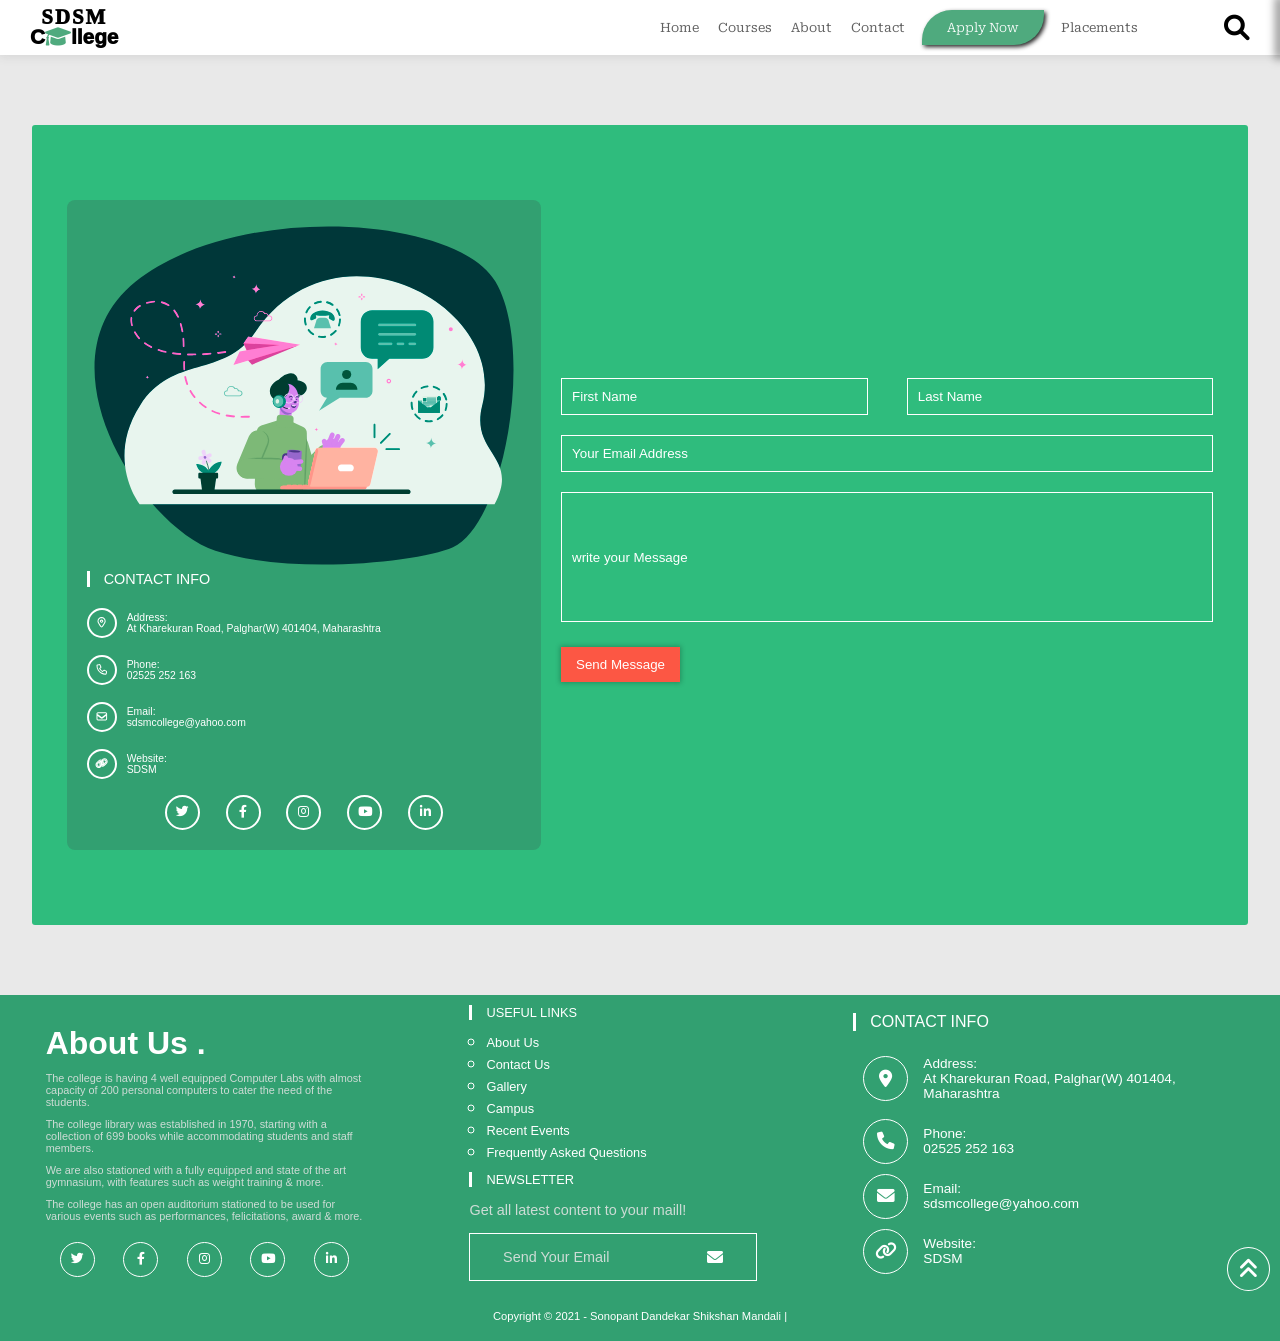
<file: Email box.html>
<!DOCTYPE html>
<html lang="en">
<head>
    <meta charset="UTF-8">
    <meta http-equiv="X-UA-Compatible" content="IE=edge">
    <meta name="viewport" content="width=device-width, initial-scale=1.0">
    <title>Document</title>
    <link rel="stylesheet" href="style.css">
    <link rel="stylesheet" href="css/all.css">
    <link rel="stylesheet" href="phone.css">
    <link rel="stylesheet" href="all pages stylesheet/Email box.css">
    <link rel="stylesheet" href="https://unpkg.com/aos@next/dist/aos.css" />
</head>
<body>
    <nav>
        <a href=""><h1>SDSM <br> <span>C<i class="fa-solid fa-graduation-cap"></i>llege</span></h1></a>
          <ul class="menubar">
              <li><a href="SDSM website.html">Home</a></li>
              <li>
                  <a href="SDSM website.html">Courses</a>
              </li>
              <li><a href="#footer">About</a></li>
              <li><a href="Email box.html">Contact</a></li>
              <li><a href="https://sdsm.dextro20.in/DEGREE/Registration/form.php">Apply Now</a></li>
              <li><a href="SDSM website.html">Placements</a></li>
          </ul>
          <img class="toggle" src="images/menu.png" alt="">
          <i id="searchbar" class="fa-solid fa-magnifying-glass" onclick="searchon()"></i>
          <div class="search">
            <input type="search" placeholder="Search">
            <i class="fa-solid fa-xmark" onclick="searchclose()"></i>
          </div>
      </nav>

  <div class="email-container" id="scroll">
      <div class="contact-box">
          <img src="images/white-wolf-finance-contact-us.svg" alt="">
          <div class="contact-info">
            <h3>CONTACT INFO</h3>
            <div>
                <i class="fa-solid fa-location-dot"></i>
                <p>
                    Address: <br> At Kharekuran Road,
                     Palghar(W) 401404, Maharashtra
                </p>
            </div>
            <div>
                <i class="fa-solid fa-phone"></i>
                <p>
                    Phone: <br> 02525 252 163
                </p>
            </div>
            <div>
                <i class="fa-solid fa-envelope"></i>
                <p>
                    Email: <br> sdsmcollege@yahoo.com
                </p>
            </div>
            <div>
                <i class="fa-solid fa-link"></i>
                <p>
                    Website: <br> <a href="">SDSM</a>
                </p>
            </div>
        </div>
        <div>
            <a href="https://twitter.com/Sdsm_official?t=mgZFbMHrIh0nEjlXbS2qrg&s=09"><i class="fa-brands fa-twitter"></i></a>
            <a href="https://www.facebook.com/Sdsmcs/"><i class="fa-brands fa-facebook-f"></i></a>
            <a href="https://instagram.com/sdsm_cs?utm_medium=copy_link"><i class="fa-brands fa-instagram"></i></a>
            <a href="https://youtube.com/channel/UCTYMOsddX1xAMnzjykWNmyA"><i class="fa-brands fa-youtube"></i></a>
            <a href=""><i class="fa-brands fa-linkedin-in"></i></a>
        </div>
      </div>
      <div class="mail-box">
          <input type="text" placeholder="First Name">
          <input type="text" placeholder="Last Name">
          <input type="text" placeholder="Your Email Address">
          <input type="text" placeholder="write your Message">
          <button>Send Message</button>
      </div>
  </div>






<footer id="footer">
  <div class="about">
      <h1>About Us <span>.</span></h1>
          <p>The college is having 4 well equipped Computer Labs with almost
           capacity of 200 personal computers to cater the need of the students.
          </p>
          <p>The college library was established in 1970, starting with a collection
               of 699 books while accommodating students and staff members.
          </p>
          <p>
              We are also stationed with a fully equipped and state of the art gymnasium,
               with features such as weight training & more.
          </p>
          <p>
              The college has an open auditorium stationed to be used for various events
               such as performances, felicitations, award & more.
          </p>
          <div>
              <a href="https://twitter.com/Sdsm_official?t=mgZFbMHrIh0nEjlXbS2qrg&s=09"><i class="fa-brands fa-twitter"></i></a>
              <a href="https://www.facebook.com/Sdsmcs/"><i class="fa-brands fa-facebook-f"></i></a>
              <a href="https://instagram.com/sdsm_cs?utm_medium=copy_link"><i class="fa-brands fa-instagram"></i></a>
              <a href="https://youtube.com/channel/UCTYMOsddX1xAMnzjykWNmyA"><i class="fa-brands fa-youtube"></i></a>
              <a href="">
                <i class="fa-brands fa-linkedin-in"></i></a>
          </div>
  </div>
  <div class="useful-link">
      <h3>USEFUL LINKS</h3>
      <ul>
          <li><a href="">About Us</a></li>
          <li><a href="Email box.html">Contact Us</a></li>
          <li><a href="college Infrastructure.html">Gallery</a></li>
          <li><a href="">Campus</a></li>
          <li><a href="">Recent Events</a></li>
          <li><a href="https://m.facebook.com/messages/t/111681871445814">Frequently Asked Questions</a></li>
      </ul>
      <h3>NEWSLETTER</h3>
      <p>Get all latest content to your maill!</p>
      <a href="Email box.html">
          <div>
              <p>Send Your Email</p>
              <i class="fa-solid fa-envelope"></i>
          </div>
      </a>
  </div>
  
  <div class="contact-info" id="">
      <h3>CONTACT INFO</h3>
      <div>
          <i class="fa-solid fa-location-dot"></i>
          <p>
              Address: <br> At Kharekuran Road,
               Palghar(W) 401404, Maharashtra
          </p>
      </div>
      <div>
          <i class="fa-solid fa-phone"></i>
          <p>
              Phone: <br> 02525 252 163
          </p>
      </div>
      <div>
          <i class="fa-solid fa-envelope"></i>
          <p>
              Email: <br> sdsmcollege@yahoo.com
          </p>
      </div>
      <div>
          <i class="fa-solid fa-link"></i>
          <p>
              Website: <br> <a href="">SDSM</a>
          </p>
      </div>
  </div>
<header><a href="#scroll">
  <i class="fa-solid fa-angles-up"></i>
</a>
</header>
</footer>
<div class="copyright">
Copyright © 2021 - Sonopant Dandekar Shikshan Mandali |
</div>


<script src="main.js" type="text/javascript" charset="utf-8">
</script>


<script src="https://unpkg.com/aos@next/dist/aos.js"></script>
<script>
AOS.init();
</script>
</body>
</html>
</file>
<file: style.css>
@import url('https://fonts.googleapis.com/css2?family=Roboto+Serif:wght@200&display=swap');

@font-face{
  src: url(font/Poppins-Light.ttf);
  font-family: poppins;
}

*{
    margin: 0;
    padding: 0;
    box-sizing: border-box;
    font-family: Arial, Helvetica, sans-serif;
}
html{
    scroll-behavior: smooth;
}
body{
    width: 100%;
    background: #E6E6E6DE;
}
@keyframes animated{
  0%{
    transform: scale(0);
  }
  100%{
    transform: scale(1);
  }
}
nav{
    height: 55px;
    width: 100%;
    justify-content: space-between;
    align-items: center;
    display: flex;
    padding: 2px 15px;
    position: sticky;
    top: 0px;
    z-index: 10;
    background: rgb(240, 240, 240);
    background: #6D61F1;
    border-top: 3px solid #fc5744;
    border-width: 0px;
    background: white;
    padding-right: 100px;
    box-shadow: 0 0 10px 1px #3E3E3E21;
}
nav a{
    margin-left: 15px;
    text-decoration: none;
}
nav a h1{
    font-size: 1.3rem;
    font-family: algerian;
    letter-spacing: 2px;
    justify-content: center;
    align-items: center;
    display: flex;
    flex-flow: column;
    color: #363636;
    font-weight: 1000;
    color: black;
    line-height: 20px;
}
nav a h1 span{
    color: #363636;
    color: orangered;
    color: black;
    letter-spacing: 0;
    font-size: 1.3rem;
}
nav a h1 span i{
    color: #4FAA7E;
    position: relative;
}
nav img{
    height: 30px;
    width: 30px;
    filter: invert(1);
    display: none;
}
nav ul{
    list-style: none;
    justify-content: space-between;
    align-items: center;
    display: flex;
    margin-right: 40px;
    position: relative;
}
nav ul li{
    display: flex;
    justify-content: center;
    align-items: center;
}
nav ul li a{
    font-size: 0.8rem;
    padding: 3px 2px;
    color: white;
    text-decoration: none;
    font-family: 'roboto serif', sans-serif;
    position: relative;
    justify-content: center;
    align-items: center;
    display: flex;
    flex-wrap: wrap;
    color: #616161;
}
nav ul li:nth-child(2) a i{
    margin-left: 5px;
    font-size: 0.8rem;
}

nav ul li:nth-child(2) a div{
    height: 100%;
    width: 100%;
    top: 20px;
    display: flex;
    background: red;
}
nav ul li:nth-child(5) a{
    padding: 10px 25px;
    border-radius: 30px 0 30px 0;
    font-weight: 300;
    box-shadow: -3px -3px 4px 0px rgb(255, 255, 255, 0.09),2px 2px 4px 0px rgba(0, 0, 0, 0.849);
    overflow: hidden;
    background: #fc5744;
    background: #4FAA7E;
    color: white;
}
nav ul li:nth-child(5) a:hover{
    color: lightgray;
    background: transparent;
    color: white;
    border: 2px solid transparent;
    font-weight: 0;
    border-width: 0;
}
nav ul li:nth-child(5) a::before{
    height: 100%;
}
nav ul li:nth-child(5) a:hover::before{
    height: 100%;
    width: 100%;
    background: rgb(43, 22, 231);
    z-index: -1;
    border-radius: 30px 0 30px 0;
    background: orangered;
}
nav ul li a::before{
    content: "";
    height: 2px;
    width: 0%;
    bottom: 0;
    position: absolute;
    background: orangered;
}
nav ul li a:hover::before{
    width: 100%;
    transition: 0.2s;
}
nav #searchbar{
  position: absolute;
  font-size: 1.6rem;
  color: #000000;
  color: white;
  right: 30px;
  cursor: pointer;
  color: black;
}
nav .search{
  height: 100%;
  width: 100%;
  justify-content: space-between;
  align-items: center;
  display: flex;
  flex-wrap: wrap;
  position: absolute;
  z-index: 1000;
  right: 0px;
  top: 0;
  overflow: hidden;
  transition: 0.2s;
  border-bottom: 0px solid black;
  box-shadow: 0 0 10px 4px rgb(0, 0, 0, 0.5);
}
nav .search input{
  height: 100%;
  width: 85%;
  background: #2d3161;
  outline: none;
  border-width: 0;
  text-align: center;
  color: black;
  caret-color: orangered;
  background: #DBDBDB;
}
nav .search input::placeholder{
  color: gray;
}
nav .search .fa-xmark{
  height: 100%;
  width: 15%;
  text-align: center;
  background: #2d3161;
  display: grid;
  place-items: center;
  font-size: 1.5rem;
  cursor: pointer;
  color: black;
  background: #DBDBDB;
}
.main-container{
    min-height: calc(100vh - 55px);
    width: 100%;
    position: relative;
    display: flex;
    align-items: center;
    flex-wrap: wrap;
    margin: auto;
    overflow: hidden;
    background: linear-gradient(30deg,purple,rgb(20, 0, 75) 50%);
    background: url(images/backgron.jpg) no-repeat;
    background-size: cover;
    background-position-y: 40%;
    background: white;
    animation: animated 0.3s linear 1;
}

/*.main-container::before{
  content: "";
  position: absolute;
  height: 100%;
  width: 100%;
  transform: rotate(0deg);
  background: #001431;
  background: gray;
  opacity: 0.5;
}*/
.main-container::after{
    content: "";
    position: absolute;
    height: 70%;
    width: 10%;
    background: linear-gradient(to left,cyan,transparent);
    bottom: 0;
    right: -22%;
    transform: rotate(10deg) scale(5);
    filter: blur(5px);
    opacity: 0.5;
  }
.main-container-content{
    width: 50%;
    display: flex;
    flex-flow: column;
    padding: 50px 0;
    padding-bottom: 80px;
    margin-left: 0px;
    padding-left: 5%;
    z-index: 2;
    background-size: cover;
    position: relative;
    overflow: hidden;
}

.main-container-content::before{
  content: "";
  height: 100%;
  width: 100%;
  top: 0;
  left: 0;
  position: absolute;
}

.main-container-content h1{
    width: 100%;
    z-index: 3;
    font-weight: 500;
    font-size: 1.8rem;
    text-align: left;
    color: black;
}
.main-container-content h1 span{
  line-height: 25px;
  margin-top: 5px;
  color: white;
  text-align: left;
  color: #B7706E;
}
.main-container-content p{
    width: 90%;
    font-size: 0.7rem;
    color: rgb(199, 199, 199);
     margin-top: 20px;
     z-index: 3;
     font-size: 100;
     text-align: left;
     margin-top: 10px;
     line-height: 15px;
     color: #616161;
}
.main-container-content div{
    margin-top: 20px;
    z-index: 3;
    width: 100%;
    display: flex;
    justify-content: left;
}
.main-container-content div a:nth-child(1){
    background: rgb(255, 0, 255);
    text-decoration: none;
    padding: 15px 20px;
    color: white;
    background: #fc5744;
    border-radius: 5px;
    margin-right: 15px;
    background: #5A8C73;
}
.main-container-content div a:nth-child(1):hover{
    background: #6D61F1;
    transition: 0.2s;
}
.main-container-content div a:nth-child(2){
    text-decoration: none;
    color: white;
    font-family: arial;
    padding: 15px 20px;
    border-radius: 5px;
    background: transparent;
    border: 2px solid black;
    color: black;
}
.main-container-content div a:nth-child(2):hover{
    background: #6D61F1;
    transition: 0.2s;
    border: 2px solid transparent;
    color: white;
}
.main-container img{
  position: absolute;
  right: -5%;
  height: 60%;
  animation: updown 1s alternate infinite;
}
@keyframes updown{
  0%{
    transform: translateY(-10px);
  }
  100%{
    transform: translateY(10px);
  }
}

.cs-main-container{
  background: url(images/lab.jpg) no-repeat;
  background-size: cover;
}
.main-container footer{
    height: 60px;
    width: 100%;
    backdrop-filter: blur(3px);
    z-index: 2;
    border: 0px solid rgba(255, 255, 255, 0.25);
    display: flex;
    justify-content: space-around;
    align-items: center;
    padding: 7px 0;
    overflow: hidden;
    bottom: 2px;
    border-color: white;
    background: #2d3161;
    position: absolute;
    margin: auto;
    background: white;
    box-shadow: 0 0 30px 1px #3E3E3E21;
}

.main-container footer div{
    height: 100%;
    width: 25%;
    display: flex;
    justify-items: center;
    align-items: center;
    flex-flow: column;
    color: #8a91e2e5;
    color: black;
    border-right: 1px solid rgb(255,255,255,0.085);
}
.main-container footer div h1{
    justify-content: space-between;
    align-items: center;
    display: flex;
    margin-top: 4px;
}
.main-container footer div h1 span{
    color: rgb(255, 255, 255);
    font-size: 1.5rem;
    font-weight: 400;
    color: #616161;
}
.main-container footer div h1 img{
    height: 20px;
    width: 20px;
    display: block;
    filter: invert(1);
    margin-right: 10px;
    display: none;
}





.container2{
  min-height: 100vh;
  width: 100%;
  display: flex;
  justify-content: center;
  align-items: center;
  flex-flow: column;
  position: relative;
  overflow: hidden;
}
.container2 h1{
  text-align: center;
  font-size: 1.8rem;
  margin-top: 90px;
  color: black;
  font-weight: 400;
}
.container2 h1 span{
  font-size: 1rem;
  letter-spacing: 3px;
  color: #B7706E;
}
.container2 .container2-courses{
  width: 100%;
  display: flex;
  justify-content: space-around;
  align-items: center;
  margin-top: 50px;
  flex-wrap: wrap;
  padding: 60px 10px;
}
.container2 .container2-courses div{
  min-height: 190px;
  width: 22%;
  background: gainsboro;
  background: #2d3161;
  margin-top: 10px;
  box-shadow: 0 0 15px 1px rgb(0, 0, 0,0.105);
  border-radius: 10px;
  display: flex;
  justify-content: center;
  align-items: center;
  position: relative;
  background: white;
}
.container2 .container2-courses div h1{
  font-size: 1.6rem;
  margin-top: 10px;
  z-index: 5;
}
.container2 .container2-courses div img{
  height: 90%;
  width: 90%;
  position: absolute;
  top: 50%;
  left: 50%;
  transform: translateX(-50%) translateY(-50%);
}
.container2 .container2-courses div i{
  height: 80px;
  width: 80px;
  top: -70px;
  position: absolute;
  background: #2d3161;
  border-radius: 50%;
  z-index: -2;
  /*box-shadow: 2px 3px 3px 0 rgba(0, 0, 0, 0.453);*/
  justify-content: center;
  align-items: center;
  display: flex;
  font-size: 2rem;
  color: black;
  background: white;
  display: none;
}
.container2 .container2-courses div a{
  height: 40px;
  bottom: -25px;
  position: absolute;
  color: white;
  border-radius: 5px;
  z-index: 2;
  box-shadow: 2px -3px 3px 0 rgba(0, 0, 0, 0.562);
  justify-content: center;
  align-items: center;
  display: flex;
  font-size: 0.8rem;
  text-decoration: none;
  padding: 2px 30px;
  background: #fc5744;
  z-index: 6;
  background: #5A8C73;
}
.container2 .container2-courses div a:hover{
  height: 45px;
  padding: 2px 40px;
  transition: 0.3s;
}
.container2 .placement{
  min-height: 100vh;
  width: 100%;
  background: rgb(0, 0, 80);
  margin-top: 20px;
  justify-content: center;
  align-items: center;
  display: flex;
  flex-flow: column;
  background: white;
}
.container2 .placement h1{
  margin-top: 30px;
  color: black;
  font-weight: 300;
}
.container2 .placement h1 span{
  font-weight: 400;
  font-size: 0.9rem;
  color: #B67070;
}
.container2 .placement p{
  width: 70%;
  text-align: center;
  color: #c7c7c7;
  margin-top: 10px;
}
.container2 .placement h2{
  margin-top: 40px;
  color: black;
  text-align: center;
  font-weight: 100;
}
.container2 .placement h2 span{
  font-weight: 300;
  font-size: 1rem;
  color: #6D61F1;
  color: #B67070;

}
.container2 .placement .companies-box{
  width: 80%;
  display: flex;
  justify-content: space-around;
  flex-wrap: wrap;
  padding-bottom: 70px;
}
.container2 .placement .companies-box div{
  width: 30%;
  min-height: 400px;
  background: rgb(255, 255, 255,0.045);
  margin-top: 50px;
  display: flex;
  justify-content: center;
  align-items: center;
  flex-flow: column;
  backdrop-filter: blur(4px);
  padding: 30px 0px;
  border-radius: 15px;
  overflow: hidden;
  box-shadow: 0 0 25px 1px rgb(0, 0, 0,0.145);
  transform: scale(0.9);
  background: #2d3161;
  border-top: 0px solid gray;
  border-bottom: 0px solid gray;
  background: white;
}
.container2 .placement .companies-box div:nth-child(3) img{
  filter: invert(1);
}
/*
.container2 .placement .companies-box div::before{
  content: "";
  position: absolute;
  height: 5px;
  width: 100%;
  top: 0;
  left: 0;
  background: linear-gradient(to right, rgb(43, 22, 231),blue,cyan);
  display: none;
}
.container2 .placement .companies-box div::after{
  content: "";
  position: absolute;
  height: 5px;
  width: 100%;
  bottom: 0;
  left: 0;
  background: linear-gradient(to right, rgb(43, 22, 231),blue,cyan);
  display: none;
}*/

.container2 .placement .companies-box div img{
  width: 60%;
}
.container2 .placement .companies-box div p{
  width: 75%;
  color: aliceblue;
  font-weight: 300;
  margin-top: 30px;
  color: black;
}

.container3{
  min-height: 100vh;
  width: 100%;
  display: flex;
  justify-content: center;
  align-items: center;
  flex-flow: column;
  position: relative;
  overflow: hidden;
  background: #32A071;
  padding: 20px 0;
}
.container3 h1{
  text-align: center;
  font-size: 1.8rem;
  margin-top: 30px;
  color: white;
}
.container3 h1 span{
  font-size: 1rem;
  color: #6D61F1;
  letter-spacing: 2px;
  color: black;
}
.container3 .container3-blog{
  width: 100%;
  display: flex;
  justify-content: space-between;
  align-items: center;
  margin-top: 50px;
  flex-wrap: wrap;
  padding: 0px 30px;
  padding-top: 60px;
  background: transparent;
}
.container3 .container3-blog section{
  width: 40%;
  background: #2d3161;
  border-radius: 7px;
  overflow: hidden;
  box-shadow: 0 0 25px 1px rgb(0, 0, 0,0.2);
  background: transparent;
  border: 0.5px solid white;
}
.container3 .container3-blog section img{
  width: 100%;
}
.container3 .container3-blog section p{
  width: 90%;
  margin: 0 auto;
  margin-top: 20px;
  color: #c7c7c7;
}
.container3 .container3-blog section h1{
  width: 90%;
  margin: 0 auto;
  margin-top: 20px;
  text-align: left;
  font-size: 1.3rem;
}
.container3 .container3-blog section a{
  width: 40%;
  display: block;
  padding: 15px;
  background: #fc5744;
  margin: 30px auto;
  text-align: center;
  box-shadow: 0 0 3px 2px rgb(0, 0, 0,0.045);
  text-decoration: none;
  position: relative;
  z-index: 2;
  color: white;
  border-radius: 4px;
}
.container3 .container3-blog section a::before{
  content: "";
  height: 0%;
  width: 100%;
  bottom: 0;
  left: 0;
  background: #E8651C;
  position: absolute;
  z-index: -1;
  border-radius: 4px;
}

.container3 .container3-blog section a:hover{
  background: transparent;
  color: white;
}
.container3 .container3-blog section a:hover::before{
  height: 100%;
  transition: 0.3s;
  z-index: -1;
}
.container3 .container3-blog .blog-box{
  width: 50%;
  border-radius: 7px;
  overflow: hidden;
  display: flex;
  justify-content: space-between;
  flex-wrap: wrap;
  background: transparent;
}
.container3 .container3-blog .blog-box div{
  min-height: 300px;
  width: 45%;
  background: gainsboro;
  margin-top: 20px;
  border-radius: 8px;
  overflow: hidden;
  background: #2d3161;
  background: transparent;
  box-shadow: 0 0 25px 3px rgb(0, 0, 0,0.3);
  border: 0.5px solid white;
}
.container3 .container3-blog .blog-box div img{
  width: 100%;
}
.container3 .container3-blog .blog-box div p{
  margin: 10px 15px;
  font-size: 0.8rem;
  color: #c7c7c7;
}
.container3 .container3-blog .blog-box div h1{
  width: 90%;
  margin: 0 auto;
  margin-top: 10px;
  text-align: left;
  font-size: 0.7rem;
}
.container3 .container3-blog .blog-box div a{
  width: 80%;
  display: block;
  padding: 15px;
  background: #fc5744;
  margin: 10px auto;
  text-align: center;
  box-shadow: 0 0 3px 2px rgb(0, 0, 0,0.045);
  text-decoration: none;
  position: relative;
  z-index: 2;
  color: white;
  border-radius: 4px;
}
.container3 .container3-blog .blog-box div a::before{
  content: "";
  height: 0%;
  width: 100%;
  bottom: 0;
  left: 0;
  background: #E8651C;
  position: absolute;
  z-index: -1;
  border-radius: 4px;
}

.container3 .container3-blog .blog-box div a:hover{
  background: transparent;
  color: white;
}
.container3 .container3-blog .blog-box div a:hover::before{
  height: 100%;
  transition: 0.3s;
  z-index: -1;
}
.trending-courses{
  min-height: 100vh;
  width: 100%;
  display: flex;
  justify-content: center;
  align-items: center;
  flex-flow: column;
  background: url(images/background.jpg) no-repeat;
  background-size: cover;
  position: relative;
  margin-top: 0px;
  overflow: hidden;
}
.trending-courses::before{
  content: "";
  height: 100%;
  width: 100%;
  position: absolute;
  top: 0;
  left: 0;
  background: #001431;
  background: #3BA44782;
  opacity: 0.8;
}
.trending-courses h1{
  text-align: center;
  color: white;
  z-index: 2;
  font-size: 3.1rem;
  font-weight: bold;
  width: 80%;
}
.trending-courses h1 span{
  display: inline-block;
  margin-bottom: 20px;
  font-weight: 300;
}
.trending-courses p{
  color: white;
  z-index: 2;
  font-size: 1.8rem;
  margin-top: 30px;
  width: 80%;
  text-align: center;
}
.container4{
  min-height: 100vh;
  width: 100%;
  display: flex;
  justify-content: center;
  align-items: center;
  flex-flow: column;
  position: relative;
  overflow: hidden;
  background: #F6FCF8;
  padding: 30px 0;
}
.container4 h1{
  text-align: center;
  font-size: 1.8rem;
  margin-top: 30px;
  color: black;
}
.container4 h1 span{
  font-size: 0.9rem;
  color: #B67070;
  letter-spacing: 2px;
}
.container4 .students{
  width: 100%;
  display: flex;
  justify-content: space-around;
  margin-top: 50px;
  flex-wrap: wrap;
}
.container4 .students div{
  width: 45%;
  padding: 30px 20px;
  background: #2d3161;
  border-radius: 10px;
  margin-top: 50px;
  border-top: 0px solid #E8651C;
  border-bottom: 0px solid #E8651C;
  color: #6D61F1;
  background: transparent;
  box-shadow: 0 0 25px 1px rgb(0, 0, 0,0.105);
}
.container4 .students div p{
  margin: 30px 0px;
  font-size: 0.8rem;
  text-align: left;
  color: #2B2B2BD4;
}
.container4 .students div h3{
  color: #D6650A;
}
.container4 .students div p:nth-child(4){
  margin-top: 10px;
}
.container4 .students div img{
  width: 100%;
}



.container5{
    min-height: 100vh;
    width: 100%;
    position: relative;
    display: flex;
    justify-content: center;
    flex-wrap: wrap;
    overflow: hidden;
    padding-top: 0px;
    padding-bottom: 0px;
    background: linear-gradient(30deg,#00002cf5,#201850 70%);
    background: transparent;
    margin-top: 0px;
    padding: 20px 0;
}
.container5 h1{
    width: 85%;
    text-align: left;
    margin-top: 40px;
    color: black;
    position: relative;
}
.container5 h1 a{
    position: absolute;
    top: 10px;
    right: 0px;
    text-decoration: none;
    font-size: 1.4rem;
    color: #B67070;
}
.container5 h1 a:hover{
    color: #E8651C;
}
.container5 .gallery{
    width: 90%;
    display: flex;
    justify-content: space-between;
    align-items: center;
    flex-wrap: wrap;
    padding: 40px 0;
}
.container5 .gallery div{
    position: relative;
    box-shadow: 0 0 25px 3px rgba(0, 0, 0, 0.2);
    border-radius: 10px;
    overflow: hidden;
}
.container5 .gallery div::before{
    content: "";
    height: 0%;
    width: 100%;
    bottom: 0;
    position: absolute;
    background: #2d3161;
    opacity: 0.5;
}
.container5 .gallery div:hover::before{
    transition: 0.3s;
    height: 100%;
}
.container5 .gallery div span{
    position: absolute;
    bottom: -50px;
    right: 20px;
    background: linear-gradient(to right,#00002cf5,#201850 70%);
    color: white;
    padding: 7px 15px;
    font-family: arial;
    font-size: 0.9rem;
    background: #6D61F1;
    border: 5px solid #6D61F1;
    backdrop-filter: blur(0px);
    border-radius: 30px; 
}
.container5 .gallery div:hover span{
    bottom: 20px;
    transition: 0.4s;
}
.container5 .gallery div{
    margin-top: 60px;
}
.container5 .gallery div:nth-child(1){
    height: 240px;
    width: 48%;
    background: white;
    background: url(images/lab.jpg) no-repeat;
    background-size: 100% 100%;
}
.container5 .gallery div:nth-child(2){
    height: 240px;
    width: 48%;
    background: white;
    background: url(images/backgron.jpg) no-repeat;
    background-size: cover;
}
.container5 .gallery div:nth-child(3){
    height: 240px;
    width: 48%;
    background: white;
    background: url(images/gym.jpeg) no-repeat;
    background-size: cover;
}
.container5 .gallery div:nth-child(4){
    height: 240px;
    width: 48%;
    background: white;
    background: url(images/ground.png) no-repeat;
    background-size: cover;
}
.container5 .gallery div:nth-child(5){
    height: 240px;
    width: 48%;
    background: white;
    background: url(images/library.jpeg) no-repeat;
    background-size: cover;
}
.container5 .gallery div:nth-child(6){
    height: 240px;
    width: 48%;
    background: white;
    background: url(images/park.jpg) no-repeat;
    background-size: cover;
}
.college-commuittee{
  min-height: 100Vh;
  width: 100%;
  display: flex;
  justify-content: space-around;
  flex-wrap: wrap;
  padding: 70px 5px;
  overflow: hidden;
  background: white;
}
.college-commuittee h1{
  width: 80%;
  text-align: center;
  color: black;
  font-weight: 400;
}
.college-commuittee div{
  width: 30%;
  display: flex;
  flex-flow: column;
  justify-content: center;
  align-items: center;
  margin-top: 50px;
  background: #2d3161;
  padding: 20px 0;
  border-radius: 8px;
  transform: scale(0.9);
  box-shadow: 0 0 25px 1px rgb(0, 0, 0,0.15);
  border: 0px solid orange;
  background: transparent;
}
.college-commuittee div:nth-child(2) h2{
  margin-top: -15px;
}
.college-commuittee div img{
  width: 60%;
  border: 0px solid white;
}
.college-commuittee div h2{
  width: 80%;
  margin-top: 0px;
  color: black;
  font-weight: 700;
  text-align: center;
  font-size: 1.2rem;
}
.college-commuittee div p{
  margin-top: 10px;
  color: #B67070;
  font-weight: 700;
}

footer{
    width: 100%;
    justify-content: space-around;
    align-items: center;
    display: flex;
    background: #222222;
    overflow: hidden;
    position: relative;
    padding: 10px 5px;
    z-index: 6;
    background: #32A071;
}
footer .about{
  width: 25%;
  justify-content: center;
  align-items: center;
  display: flex;
  flex-flow: column;
  margin-right: 10px;
}
footer .about h1{
  width: 100%;
  color: white;
  margin-top: 15px;
}
footer .about p{
  width: 100%;
  color: #E5E5E5DE;
  font-size: 0.68rem;
  margin-top: 10px;
}
footer .about div{
    width: 100%;
    display: flex;
    justify-content: space-around;
    align-items: center;
    margin-top: 20px;
}
footer .about div a{
    text-decoration: none;
}
footer .about div a i{
    height: 35px;
    width: 35px;
    font-size: 0.8rem;
    border: 1px solid white;
    padding: 10px;
    border-radius: 50%;
    display: flex;
    justify-content: center;
    align-items: center;
    color: #6D61F1;
    color: white;
}
footer .about div a i:hover{
    transform: translateY(-5px);
    transition: 0.2s;
}
footer .about div a:nth-child(1) i:hover{
    color: cyan;
    border-color: cyan;
    box-shadow: 0 0 7px 0 cyan;
}
footer .about div a:nth-child(2) i:hover{
    color: rgb(32, 103, 255);
    border-color: rgb(32, 103, 255);
    box-shadow: 0 0 7px 0 rgb(32, 103, 255);
}
footer .about div a:nth-child(3) i:hover{
    color: rgb(255, 0, 140);
    border-color: rgb(255, 0, 140);
    box-shadow: 0 0 7px 0 purple;
}
footer .about div a:nth-child(4) i:hover{
    color: red;
    border-color: red;
    box-shadow: 0 0 7px 0 red;
}
footer .about div a:nth-child(5) i:hover{
  color: white;
  border-color: rgb(8, 74, 255);
  box-shadow: 0 0 7px 0 rgb(32, 103, 255);
}
footer .useful-link{
    width: 25%;
    padding: 0 15px;
}
footer .company{
    min-height: 200px;
    width: 30%;
    background: red;
}
footer .useful-link h3{
    color: white;
    font-weight: 500;
    font-size: 0.8rem;
    position: relative;
    padding-left: 14px;
    border-left: 3px solid white;
    font-family: Arial, Helvetica, sans-serif;
}
footer .useful-link h3::before{
    content: "";
    position: absolute;
    height: 100%;
    width: 2px;
    background: blue;
    display: none;
}
footer .useful-link h3:nth-child(3){
    margin-top: 10px;
}
footer .useful-link ul{
    margin-top: 10px;
    list-style: circle;
    color: white;
}
footer .useful-link ul li{
    margin-left: 17px;
    font-size: 1.2rem;
}
footer .useful-link ul li:hover{
    list-style: disc;
    color: white;
}
footer .useful-link ul li a{
    text-decoration: none;
    color: white;
    font-size: 0.8rem;
}
footer .useful-link p{
    color: #E5E5E5DE;
    font-size: 0.9rem;
    margin-top: 15px;
}
footer .useful-link a{
    text-decoration: none;
}
footer .useful-link a div{
    width: 100%;
    display: flex;
    justify-content: center;
    align-items: center;
    flex-wrap: wrap;
    margin-top: 15px;
    padding: 15px;
    border: 1px solid white;
}
footer .useful-link a div p{
    width: 80%;
    margin-top: 0;
}
footer .useful-link a div i{
    color: white;
}
footer .contact-info{
    min-height: 260px;
    width: 30%;
}
footer .contact-info h3{
    color: white;
    font-weight: 300;
    font-size: 1rem;
    position: relative;
    padding-left: 14px;
    border-left: 3px solid white;
}
footer .contact-info div{
    padding-left: 70px;
    position: relative;
    justify-content: center;
    align-items: center;
    display: flex;
    margin-top: 25px;
}
footer .contact-info div i{
    height: 45px;
    width: 45px;
    left: 10px;
    position: absolute;
    font-size: 1.1rem;
    justify-content: center;
    align-items: center;
    display: flex;
    border: 1px solid white;
    color: white;
    border-radius: 50%;
}
footer .contact-info div p{
    color: white;
    width: 100%;
    font-size: 0.85rem;
}
footer .contact-info div p a{
    color: white;
    text-decoration: none;
}
footer header{
  position: absolute;
  bottom: 0px;
  right: 10px;
}
footer header a{
  text-decoration: none;
}
footer header a i{
  font-size: 1.4rem;
  color: white;
  padding: 10px 12px;
  border: 1px solid white;
  border-radius: 50%;
  z-index: 600;
  animation: animate 2s alternate infinite;
}
@keyframes animate{
  0%{
    transform: translatey(-20px);
  }
  100%{
    transform: translateY(0px);
  }
}
.copyright{
  height: 50px;
  width: 100%;
  background: #1B1C1E;
  display: grid;
  place-items: center;
  color: white;
  font-size: 0.7rem;
  background: #32A071;
} 


@media (min-height: 1200px){
  .main-container{
    min-height: 500px;
  }
  .container2{
    min-height: 500px;
  }
  .container2 .placement{
    min-height: 500px;
  }
  .container3{
    min-height: 500px;
  }
  .container5{
    min-height: 500px;
  }
}
</file>
<file: phone.css>
@media (max-width: 710px){
    nav{
      padding: 2px 15px;
    }
    nav a{
      margin-left: 0px;
    }
    nav a h1{
      font-size: 1.3rem;
    }
    nav img{
      display: block;
      z-index: 100;
      filter: invert(0);
    }
    nav #searchbar{
      display: inline-block;
      position: absolute;
      right: 65px;
    }
    nav ul{
      height: 60vh;
      width: 100%;
      margin-right: 0;
      position: absolute;
      height: calc(70vh - 55px);
      background: #6D61F1;
      top: 53px;
      right: 0;
      flex-wrap: wrap;
      flex-flow: column;
      display: flex;
      justify-content: center;
      align-items: center;
      overflow: hidden;
      transition: 0.3s;
      box-shadow: 0 2px 3px rgb(0, 0, 0,0.25);
      background: white;
    }
    .menubar{
      width: 0;
    }
    .slide{
      width: 100%;
      transform: rotate(0deg);
    }
    nav ul li{
      margin-top: 0px;
      width: 100%;
      text-align: left;
      display: block;
      padding: 10px 0;
      padding-left: 60px;
      border-bottom: 1px solid rgb(0, 0, 0,0.075);
    }
    nav ul li a{
      font-size: 1.3rem;
      display: inline-block;
      margin-left: 0px;
    }
    nav ul li:nth-child(5){
      padding-left: 40px;
    }
    nav ul li:nth-child(5) a{
      padding: 8px 30px;
      margin-left: 0px;
      overflow: hidden;
    }
    nav ul li:nth-child(5) a:hover{
      background: orangered;
    }
    .main-container{
      min-height: calc(100vh - 55px);
      width: 100%;
      flex-flow: column-reverse;
    }
    .main-container-content{
      width: 100%;
      padding-bottom: 0px;
      padding-left: 0%;
      align-items: center;
    }
    .main-container-content h1{
      width: 100%;
      z-index: 3;
      font-weight: 500;
      font-size: 1.7rem;
      text-align: center;
    }
    .main-container-content h1 span{
      width: 90%;
      line-height: 20px;
      text-align: left;
      margin-top: 30px;
    }
   .main-container-content p{
     width: 90%;
     text-align: center;
     margin-top: 30px;
    }
    .main-container-content div{
      align-items: center;
      justify-content: center;
      display: flex;
      margin-top: 30px;
      width: 100%;
      flex-wrap: wrap;
      margin-bottom: 100px;
    }
    .main-container-content div a{
      margin: 5px 0;
      width: 75%;
      text-align: center;
    }
    .main-container-content div a:nth-child(1){
      padding: 12px 0;
      border-radius: 30px;
      margin-right: 0;
    }
    .main-container-content div a:nth-child(2){
      padding: 12px 0;
      border-radius: 30px;
    }
    .main-container img{
      width: 95%;
      margin-top: 50px;
      position: relative;
    }
    .main-container footer{
      width: 100%;
      min-height: 60px;
      margin-top: 50px;
      flex-wrap: wrap;
    }
    .main-container footer div{
      transform: scale(0.7);
    }
    .container2{
      width: 100%;
    }
    .container2 .container2-courses{
      width: 100%;
    }
    .container2 .container2-courses div{
      width: 100%;
      margin-top: 90px;
    }
    .container2 .container2-courses div:nth-child(1){
      margin-top: 20px;
    }
  
  
  
    .container2{
      min-height: 100vh;
      width: 100%;
      display: flex;
      justify-content: center;
      align-items: center;
      flex-flow: column;
      position: relative;
    }
    .container2 h1{
      text-align: center;
      font-size: 1.8rem;
      margin-top: 90px;
    }
    .container2 h1 span{
      font-size: 1rem;
      letter-spacing: 2px;
    }
    .container2 .container2-courses{
      width: 100%;
      display: flex;
      justify-content: space-around;
      align-items: center;
      margin-top: 50px;
      flex-wrap: wrap;
      padding: 40px 10px;
      padding-top: 60px;
      background: transparent;
    }
    .container2 .container2-courses div{
      height: 190px;
      width: 96%;
      margin-top: 80px;
      border-radius: 5px;
      display: flex;
      justify-content: center;
      align-items: center;
      position: relative;
    }
    .container2 .container2-courses div:nth-child(1){
      margin-top: 0px;
    }
    .container2 .container2-courses div h1{
      font-size: 1.6rem;
    }
    .container2 .container2-courses div i{
      height: 80px;
      width: 80px;
      position: absolute;
      border-radius: 50%;
    }
    .container2 .container2-courses div a{
      height: 40px;
      bottom: -25px;
      position: absolute;
      z-index: 2;
      justify-content: center;
      align-items: center;
      display: flex;
      font-size: 0.8rem;
      text-decoration: none;
      padding: 2px 30px;
    }
    .container2 .container2-courses div a:hover{
      height: 45px;
      padding: 2px 40px;
      transition: 0.3s;
    }
    .container2 .placement{
      width: 100%;
    }
    .container2 .placement h1{
      width: 100%;
    }
    .container2 .placement h1 span{
      margin-bottom: 0px;
      display: block;
    }
    .container2 .placement p{
      width: 90%;
      margin-top: 20px;
    }
    .container2 .placement h2 span{
      font-size: 1.3rem;
      display: block;
      margin-top: 15px;
    }
    .container2 .placement .companies-box{
      width: 100%;
    }
    .container2 .placement .companies-box div{
      width: 100%;
    }
 
    .container3{
      min-height: 100vh;
      width: 100%;
    }
    .container3 h1{
      text-align: center;
      font-size: 1.8rem;
      margin-top: 70px;
      width: 95%;
    }
    .container3 h1 span{
      font-size: 1rem;
      letter-spacing: 2px;
    }
    .container3 .container3-blog{
      width: 100%;
      display: flex;
      justify-content: space-between;
      align-items: center;
      margin-top: 50px;
      flex-wrap: wrap;
      padding: 0px 15px;
      padding-bottom: 30px;
      padding-top: 60px;
    }
    .container3 .container3-blog section{
      width: 100%;
    }
    .container3 .container3-blog section img{
      width: 100%;
    }
    .container3 .container3-blog section p{
      width: 90%;
      margin: 0 auto;
      margin-top: 20px;
    }
    .container3 .container3-blog section h1{
      width: 90%;
      margin: 0 auto;
      margin-top: 20px;
      text-align: left;
      font-size: 1.3rem;
    }
    .container3 .container3-blog section a{
      width: 40%;
    }
    
    
    .container3 .container3-blog .blog-box{
      width: 100%;
      border-radius: 7px;
    }
    .container3 .container3-blog .blog-box div{
      min-height: 300px;
      width: 100%;
      margin-top: 50px;
      border-radius: 8px;
    }
    .container3 .container3-blog .blog-box div img{
      width: 100%;
    }
    .container3 .container3-blog .blog-box div p{
      margin: 10px 15px;
      font-size: 0.8rem;
    }
    .container3 .container3-blog .blog-box div h1{
      width: 90%;
      margin: 0 auto;
      margin-top: 10px;
      text-align: left;
      font-size: 1rem;
    }
    .container3 .container3-blog .blog-box div a{
      width: 80%;
      margin-top: 30px;
    }
    
    .container4 .students div{
      width: 95%;
    }
    
    .container5{
      width: 100%;
    }
    .container5 h1{
      width: 90%;
      margin-top: 40px;
      font-size: 1.6rem;
    }
    .container5 h1 a{
      right: 0;
      top: 3px;
    }
    .container5 .gallery{
      width: 100%;
      justify-content: center;
    }
    .container5 .gallery div:nth-child(1){
      width: 96%;
      margin-top: 0;
    }
    .container5 .gallery div:nth-child(2){
      width: 96%;
    }
    .container5 .gallery div:nth-child(3){
      width: 96%;
    }
    .container5 .gallery div:nth-child(4){
      width: 96%;
    }
    .container5 .gallery div:nth-child(5){
      width: 96%;
    }
    .container5 .gallery div:nth-child(6){
      width: 96%;
    }
    .college-commuittee{
      width: 100%;
    }
    .college-commuittee div{
      width: 50%;
    }


    footer{
      width: 100%;
      flex-wrap: wrap;
      flex-flow: column-reverse;
    }
    footer .about{
      width: 100%;
      margin-top: 10px;
    }
    footer .about h1{
      text-align: center;
    }
    footer .about p{
      width: 100%;
      text-align: center;
    }
    footer .about div{
      justify-content: center;
    }
    footer .about div i{
      margin: 0 5px;
    }
    footer .useful-link{
      width: 100%;
      margin-top: 50px;
      margin-left: 0;
      padding: 0;
    }
    footer .useful-link ul{
      display: flex;
      justify-content: space-around;
      align-items: center;
      flex-wrap: wrap;
    }
    footer .useful-link ul li{
      width: 40%;
    }
    footer .contact-info{
      width: 100%;
      margin-top: 20px;
    }
  }
</file>
<file: all pages stylesheet/Email box.css>
.email-container{
    width: 95%;
    min-height: calc(100vh - 100px);
    margin: auto;
    background: #2d3161;
    margin: 70px auto;
    padding: 15px;
    display: flex;
    flex-wrap: wrap;
    justify-content: center;
    align-items: center;
    border-radius: 3px;
    background: rgba(2, 178, 99, 0.8);
}
.email-container .contact-box{
    min-height: 400px;
    width: 40%;
    background: #6d61f1;
    margin: 5px 10px;
    border-radius: 8px;
    display: flex;
    flex-wrap: wrap;
    justify-content: center;
    align-items: center;
    padding: 20px;
    background: #32A071;
}
.email-container .contact-box img{
    width: 100%;
    filter: hue-rotate(290deg);
}
.email-container .contact-box .contact-info{
    width: 100%;
}
.email-container .contact-box .contact-info h3{
    color: white;
    font-weight: 100;
    font-size: 0.9rem;
    position: relative;
    padding-left: 14px;
    border-left: 3px solid white;
}
.email-container .contact-box .contact-info div{
    padding-left: 40px;
    position: relative;
    justify-content: center;
    align-items: center;
    display: flex;
    margin-top: 25px;
}
.email-container .contact-box .contact-info div i{
    height: 30px;
    width: 30px;
    left: 0;
    position: absolute;
    font-size: 0.6rem;
    justify-content: center;
    align-items: center;
    display: flex;
    border: 2px solid white;
    color: transparent;
    -webkit-text-stroke: 1px white;
    border-radius: 50%;
}
.email-container .contact-box .contact-info div p{
    color: white;
    width: 100%;
    font-size: 0.65rem;
}
.email-container .contact-box .contact-info div p a{
    color: white;
    text-decoration: none;
}
.email-container .mail-box{
    width: 55%;
    background: transparent;
    margin: 5px 10px;
    display: flex;
    justify-content: space-between;
    flex-wrap: wrap;
}
.contact-box div:nth-child(3){
    width: 70%;
    display: flex;
    justify-content: space-around;
    align-items: center;
    margin-top: 20px;
}
.contact-box div:nth-child(3) a{
    text-decoration: none;
}
.contact-box div:nth-child(3) a i{
    height: 35px;
    width: 35px;
    font-size: 0.8rem;
    border: 2px solid white;
    padding: 10px;
    border-radius: 50%;
    display: flex;
    justify-content: center;
    align-items: center;
    color: white;
}
.contact-box div:nth-child(3) a:nth-child(1) i:hover{
    color: cyan;
    border-color: cyan;
    box-shadow: 0 0 7px 0 cyan;
}
.contact-box div:nth-child(3) a:nth-child(2) i:hover{
    color: rgb(33, 33, 221);
    border-color: rgb(33, 33, 221);
    box-shadow: 0 0 7px 0 blue;
}
.contact-box div:nth-child(3) a:nth-child(3) i:hover{
    color: rgb(255, 0, 140);
    border-color: rgb(255, 0, 140);
    box-shadow: 0 0 7px 0 purple;
}
.contact-box div:nth-child(3) a:nth-child(4) i:hover{
    color: red;
    border-color: red;
    box-shadow: 0 0 7px 0 red;
}
.contact-box div:nth-child(3) a:nth-child(5) i:hover{
  color: white;
  border-color: rgb(8, 74, 255);
  box-shadow: 0 0 7px 0 rgb(32, 103, 255);
}
.contact-box div:nth-child(3) a i:hover{
    transform: translateY(-5px);
    transition: 0.2s;
}
.email-container .mail-box input{
    background: #1E243C;
    border: 1px solid white;
    padding: 10px 10px;
    outline: none;
    color: white;
    margin: 10px 0;
    background: transparent;
}
.email-container .mail-box input:nth-child(1){
    width: 47%;
}
.email-container .mail-box input:nth-child(2){
    width: 47%;
}
.email-container .mail-box input:nth-child(3){
    width: 100%;
}
.email-container .mail-box input:nth-child(4){
    width: 100%;
    min-height: 130px;
}
.email-container .mail-box input::placeholder{
    color: white;
}
.email-container .mail-box button{
    padding: 10px 15px;
    margin-top: 15px;
    background: #fc5744;
    outline: none;
    color: white;
    border-width: 0;
    box-shadow: 0 0 5px 1px rgba(0, 0, 0, 0.242);
    cursor: pointer;
}
@media (max-width: 710px){
    .email-container{
        width: 95%;
        padding: 10px 0;
    }
    .email-container .contact-box{
        width: 100%;
    }
    .email-container .mail-box{
        width: 100%;
        margin-top: 20px;
    }
}
</file>
